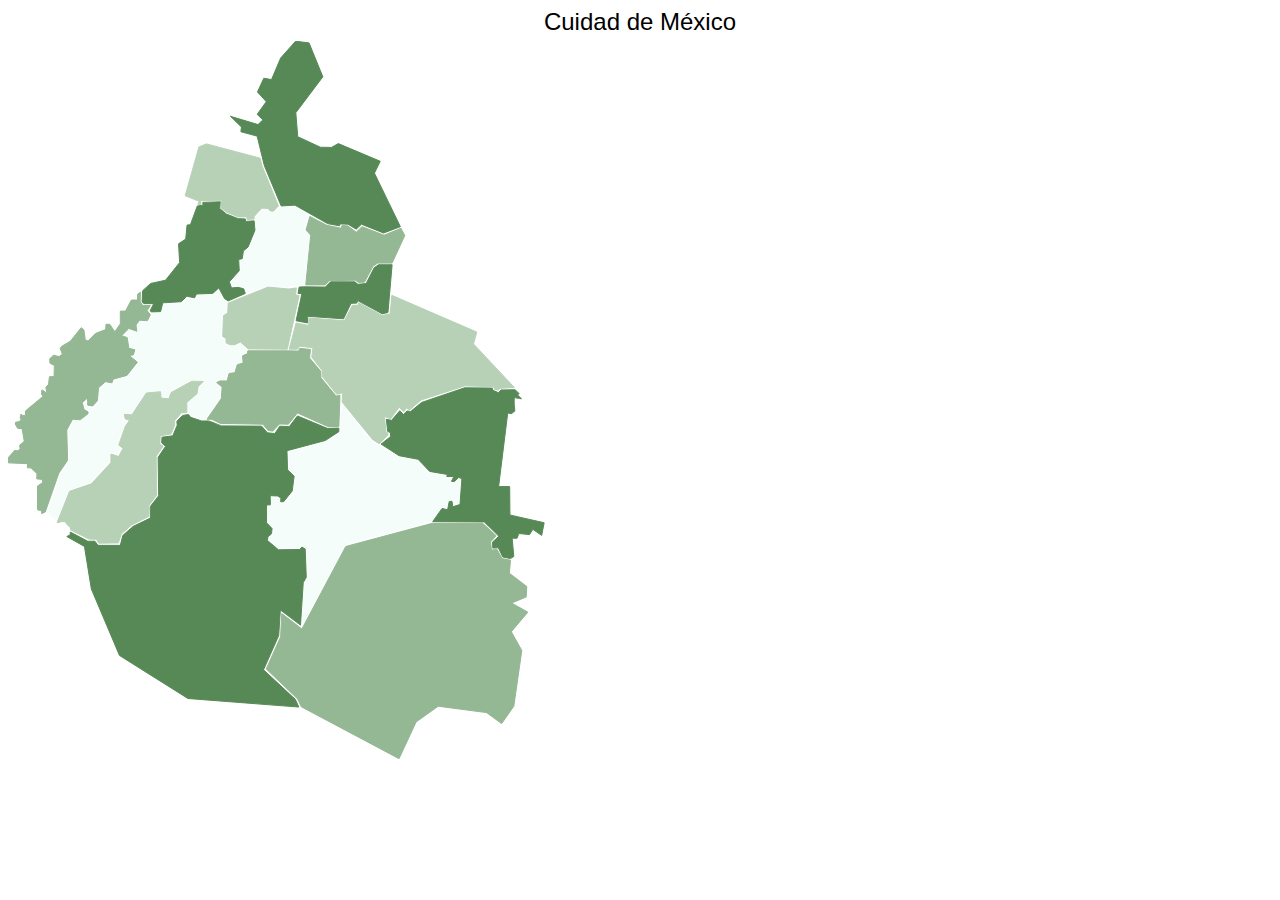
<file: CDMX/index.html>
<!DOCTYPE HTML PUBLIC "-//W3C//DTD HTML 4.01//EN" "http://www.w3.org/TR/html4/strict.dtd">
<html lang="en">

	<head>

		<meta http-equiv="Content-Type" content="text/html;charset=UTF-8">

		<meta name="viewport" content="width=device-width, initial-scale=1, shrink-to-fit=no">
		<meta name="description" content="">
		<meta name="author" content="">
		<link rel="icon" href="img/favicon.png">

		<title>Mapa CD MX</title>
	  		
		<link href="css/style.css" rel="stylesheet">      
  
	</head>

	<body>
		
		<div id="container">
			<div id="infobox">						
				<div class="info" style="display:block;">Cuidad de México</div>					
				<div id="Gustavo_A_Madero" class="info">Gustavo A. Madero</div>
				<div id="Azcapotzalco" class="info">Azcapotzalco</div>
				<div id="Miguel_Hidalgo" class="info">Miguel Hidalgo</div>
				<div id="Álvaro_Obregón" class="info">Álvaro Obregón</div>
				<div id="Benito_Juárez" class="info">Benito Juárez</div>
				<div id="Coyoacán" class="info">Coyoacán</div>
				<div id="Cuajimalpa" class="info">Cuajimalpa</div>
				<div id="Cuauhtémoc" class="info">Cuauhtémoc</div>
				<div id="Iztacalco" class="info">Iztacalco</div>
				<div id="Iztapalapa" class="info">Iztapalapa</div>
				<div id="La_Magdalena_Contreras" class="info">La Magdalena Contreras</div>
				<div id="Milpa_Alta" class="info">Milpa Alta</div>
				<div id="Tláhuac" class="info">Tláhuac</div>
				<div id="Tlalpan" class="info">Tlalpan</div>
				<div id="Venustiano_Carranza" class="info">Venustiano Carranza</div>
				<div id="Xochimilco" class="info">Xochimilco</div>        
			</div>												
				
			<div class="map" id="canvas"></div>
				  
		</div>
		
		
		<!-- Small modal -->
		<div class="modal-wrap" id="modal-demo">
		  <div class="modal-container">
			<div class="modal-header">
			  <h2 class="modal-title" id="nameM">Municipio</h2>
			  <button class="close-modal">&times;</button>
			</div>
			<div class="modal-content">
			  <p>Población:</p>
			  <p>Superficie:</p>
			</div>
			<div class="modal-footer">
			  <p>Fuente: INEGI</p>
			</div>
		  </div>
		</div>
	
		<script type="text/javascript" src="js/jquery-1.4.2.min.js"></script>
		<script type="text/javascript" src="js/raphael.js"></script>
  	    <script src="code.js"></script>

	</body>

</html>
</file>
<file: CDMX/css/style.css>
body {
	font-family: "Century Gothic", Helvetica, "Bitstream Vera Sans", sans-serif;
}

.map {	
  overflow: auto;
}

#container {
      width:100%;
}

.info {
	display: none;
    text-align: center;
    font-size: 18pt;
    margin: 5px;
}
    
#infobox {
    width: 100%;
}  
    
#test {
	display: none;
    font-family: "Courier New", Courier, monospaced;
    font-size: 11pt;
    width:100%;
    height: 27px;
    color: #0f0;
}

.modal-wrap {
  background: rgba(255, 255, 255, 0.7);
  height: 100%;
  left: 0;
  opacity: 0;
  overflow: auto;
  position: fixed;
  top: 0;
  visibility: hidden;
  width: 100%;
  z-index: 10;
  display: -webkit-box;
  display: -ms-flexbox;
  display: flex;
  -webkit-box-pack: center;
  -ms-flex-pack: center;
  justify-content: center;
  -webkit-box-align: center;
  -ms-flex-align: center;
  align-items: center;
  -webkit-transition: all 0.3s ease-in-out;
  transition: all 0.3s ease-in-out;
}

.modal-wrap.visible {
  opacity: 1;
  visibility: visible;
}

.modal-wrap .modal-container {
  background: #fff;
  margin: 1em;
  max-width: 100%;
  width: 600px;
  z-index: 100;
}

.modal-wrap .modal-container .modal-header,  .modal-wrap .modal-container .modal-footer {
  background: #FFF;
  float: left;
  width: 100%;
}

.modal-wrap .modal-header .modal-title {
  color: #000;
  float: left;
  font-size: 2em;
  margin: 0;
  padding: 15px 30px;
}

.modal-wrap .modal-header .close-modal {
  background: transparent;
  border: 0;
  color: #000;
  cursor: pointer;
  float: right;
  font-size: 40px;
  opacity: 0.4;
  -webkit-transition: all 0.3s ease-in-out;
  transition: all 0.3s ease-in-out;
}

.modal-wrap .modal-header .close-modal:hover { opacity: 1; }

.modal-wrap .modal-content {
  float: left;
  margin: 0;
  padding: 15px 30px;
  width: 100%;
}

.modal-wrap .modal-content p:last-child { margin-bottom: 0; }

.modal-wrap .modal-footer { text-align: center; }

.modal-wrap .modal-footer p {
  color: #ccc;
  font-size: 12px;
  font-style: italic;
  margin: 10px;
}

.modal-wrap .modal-footer a { color: #fff; }
</file>
